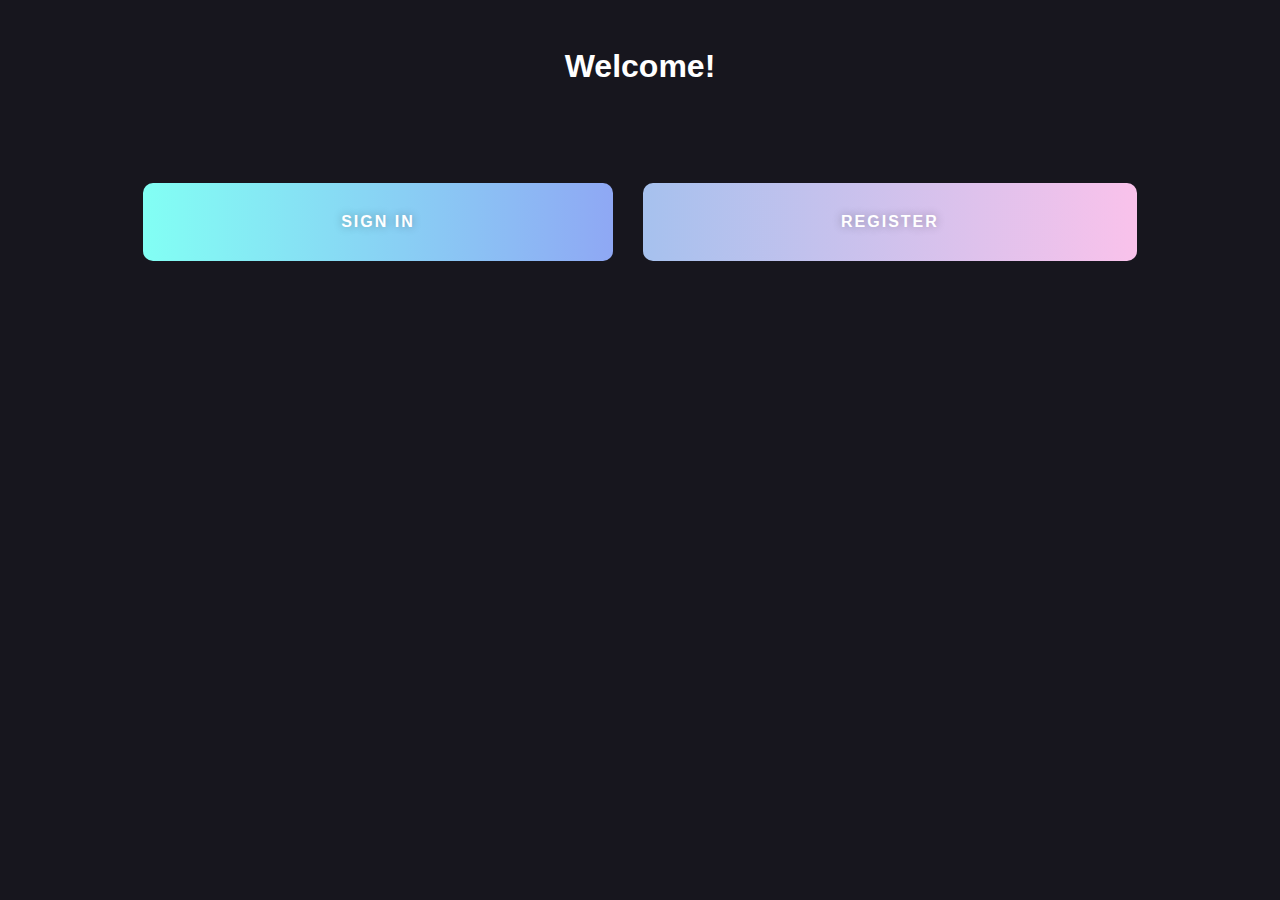
<file: index.html>
<!DOCTYPE html>
<html>
<head>
	<title>XML Project</title>
	<link rel="icon" href="img/favicon.ico" type="image/x-icon">
	<link rel="stylesheet" type="text/css" href="style.css"/>
</head>
<body>
	<header>
		<h1>Welcome!</h1>
	</header>
	<main>
		<div class="container">
		  <a href="signin.html" class="btn btn-1">SIGN IN</a>
		  <a href="register.html" class="btn btn-2">REGISTER</a>
		</div>
	</main>
</body>
</html>
</file>
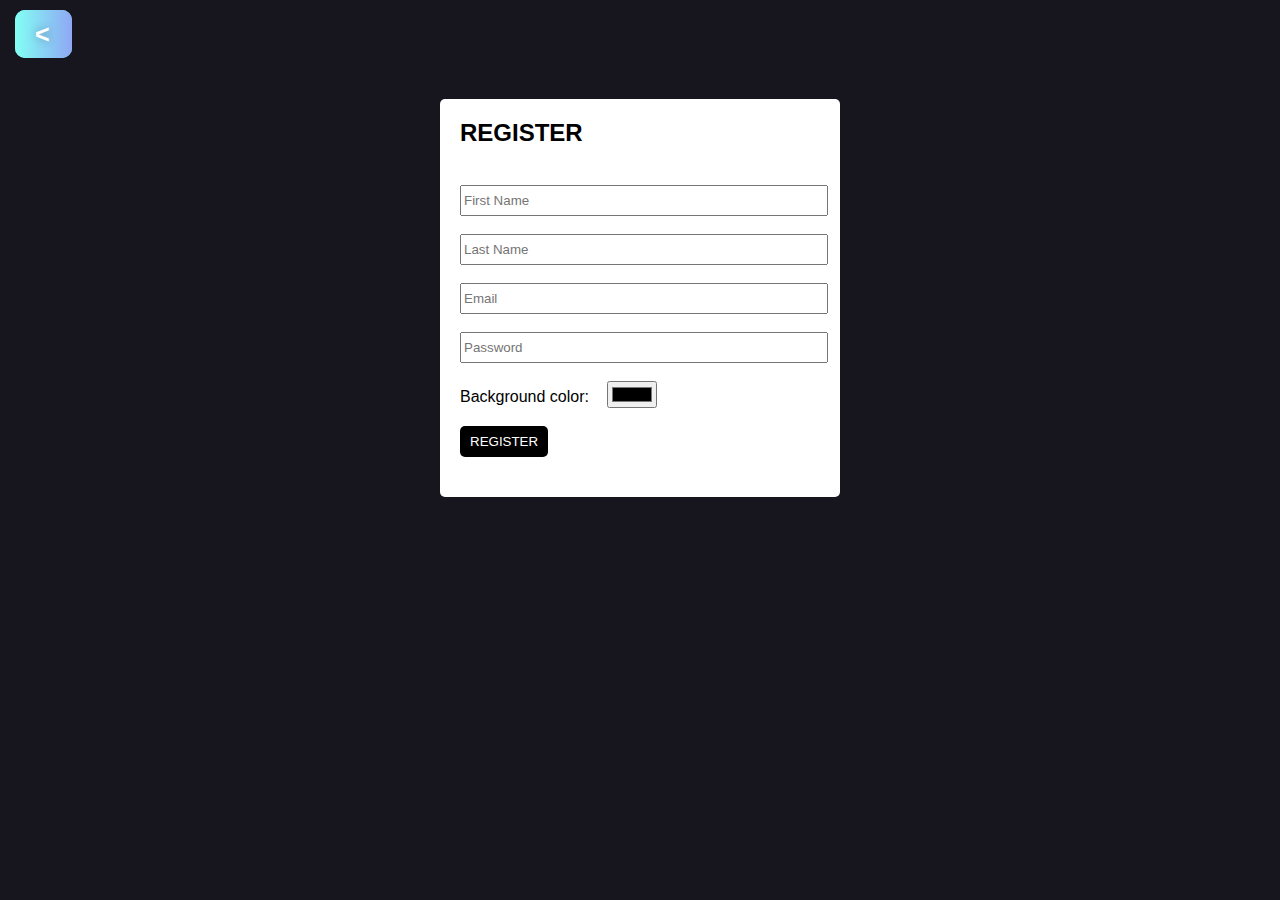
<file: register.html>
<!DOCTYPE html>
<html>
<head>
	<title>REGISTER</title>
	<link rel="icon" href="img/favicon.ico" type="image/x-icon">
	<link rel="stylesheet" type="text/css" href="style.css"/>
	<style>
		main{margin-top:20px;}
		.container{display: flex; flex-wrap: wrap; justify-content: center; align-items: center; align-content: center; flex-direction: column; max-width: 400px; margin: 50px auto; background-color:white; border-radius: 5px; padding-bottom: 40px;}
		form{width:90%; margin 0 auto;}
		h2{align-self:flex-start;}
		.btn{padding:10px 20px; font-size:25px;}
		.password, .name{width:100%; height: 25px;font-family: 'Montserrat', sans-serif;}
		.submit {font-family: 'Montserrat', sans-serif;; color: #ffffff; background: #000000; text-decoration: none;border-radius: 5px; padding:8px 10px; border-style:hidden;}
		.submit:hover{background: #191919}
	</style>
</head>

<body>
	<main>
		<a href="index.html" class="btn btn-1"><</a>
		<div class="container">
			<h2>REGISTER</h2><br/>
			<form action="register.php" method="POST">
				<input class="name" name="fname" type="text" placeholder="First Name" required><br/><br/>
				<input class="name" name="lname" type="text" placeholder="Last Name" required><br/><br/>
				<input class="name" name="email" type="email" placeholder="Email" required><br/><br/>
				<input class="password" name="password" type="password" placeholder="Password"required><br/><br/>
				<label for="color">Background color:&nbsp&nbsp&nbsp</label>
				<input name="color" type="color">
				<br/><br/>
				<input type="submit" value="REGISTER" class="submit">
			</form>
		</div>
	</main>

</body>
</html>
</file>
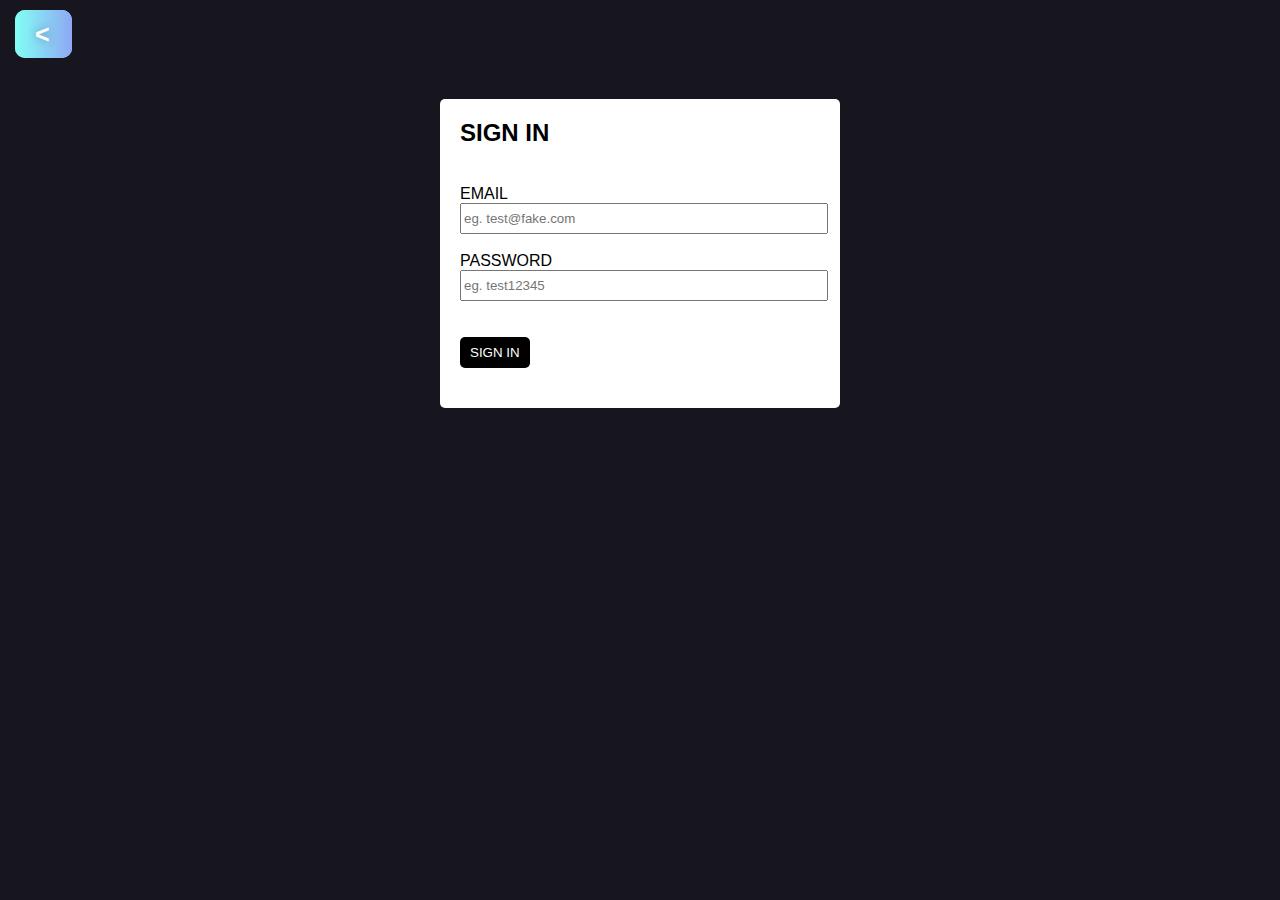
<file: signin.html>
<!DOCTYPE html>
<html>
<head>
	<title>SIGN IN</title>
	<link rel="icon" href="img/favicon.ico" type="image/x-icon">
	<link rel="stylesheet" type="text/css" href="style.css"/>
	<style>
		main{margin-top:20px;}
		.container{display: flex; flex-wrap: wrap; justify-content: center; align-items: center; align-content: center; flex-direction: column; max-width: 400px; margin: 50px auto; background-color:white; border-radius: 5px; padding-bottom: 40px;}
		form{width:90%; margin 0 auto;}
		h2{align-self:flex-start;}
		.btn{padding:10px 20px; font-size:25px;}
		.password, .email{width:100%;height: 25px;font-family: 'Montserrat', sans-serif;}
		.submit {font-family: 'Montserrat', sans-serif;; color: #ffffff; background: #000000; text-decoration: none;border-radius: 5px; padding:8px 10px; border-style:hidden;}
		.submit:hover{background: #191919}
	</style>
</head>

<body>
	<main>
		<a href="index.html" class="btn btn-1"><</a>
		<div class="container">
			<h2>SIGN IN</h2><br/>
			<form action="signin.php" method="POST">
				<label for="email">EMAIL</label> <br/>
				<input class="email" name="email" type="email" placeholder="eg. test@fake.com" required><br/><br/>
				<label for="password">PASSWORD</label> <br/>
				<input class="password" name="password" type="password" placeholder="eg. test12345"required><br/><br/> <br/>
				<input type="submit" value="SIGN IN" class="submit">
			</form>
		</div>
	</main>


</body>
</html>
</file>
<file: style.css>
body
{
  font-family: 'Montserrat', sans-serif;
  margin:0; padding:0; 
  background-color:#17161e;
}

h1 
{
  color:white; text-align: center; font-size:2em;
  margin:1.5em;
}

.container
{
  display: flex; flex-wrap: wrap;
  justify-content: center; align-items: center; align-content: center;
  width: 80vw; margin: 0 auto;
}
.btn 
{
  flex: 1 1 auto; margin: 50px 15px; padding: 30px; text-align: center;
  transition: 0.5s; background-size: 200% auto;
  color: white; text-shadow: 0px 0px 10px rgba(0,0,0,0.3); border-radius: 10px;
  letter-spacing: 2px; font-weight: bold; text-decoration: none;
 }

.btn-1 
{
  background-color:#82fff4; background-image: linear-gradient(to right, #82fff4 0%, #8fa6f4 51%, #82fff4 100%);
}
.btn-2 
{
  background-color:#a6c1ee; background-image: linear-gradient(to right, #a6c1ee 0%, #fbc2eb 51%, #a6c1ee 100%);
}
.btn:hover 
{
  background-position: right center; /* change the direction of the change here */
}

footer
{
  position: fixed; bottom: 0; left:0; width:98%; margin-bottom: 15px;
  color:white; text-align: right; font-size:0.6em; /*font-style: italic*/;
}
</file>
